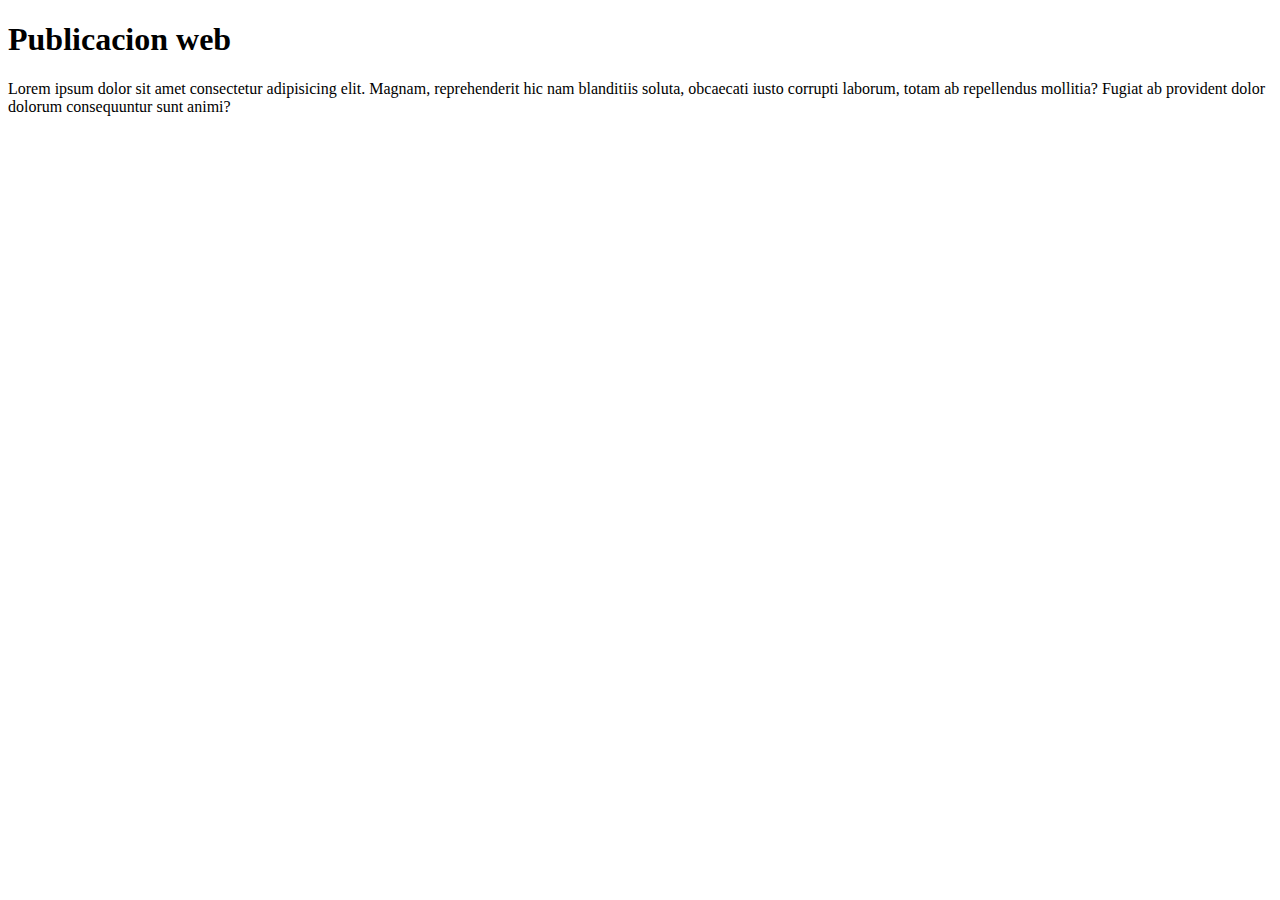
<file: index.html>
<!DOCTYPE html>
<html lang="en">
<head>
    <meta charset="UTF-8">
    <meta name="viewport" content="width=device-width, initial-scale=1.0">
    <title>Publicacion web</title>
</head>
<body>
    <div>
     <h1>Publicacion web</h1>
     <p>Lorem ipsum dolor sit amet consectetur adipisicing elit. Magnam, reprehenderit hic nam blanditiis soluta, obcaecati iusto corrupti laborum, totam ab repellendus mollitia? Fugiat ab provident dolor dolorum consequuntur sunt animi?</p>
    </div>
</body>
</html>
</file>
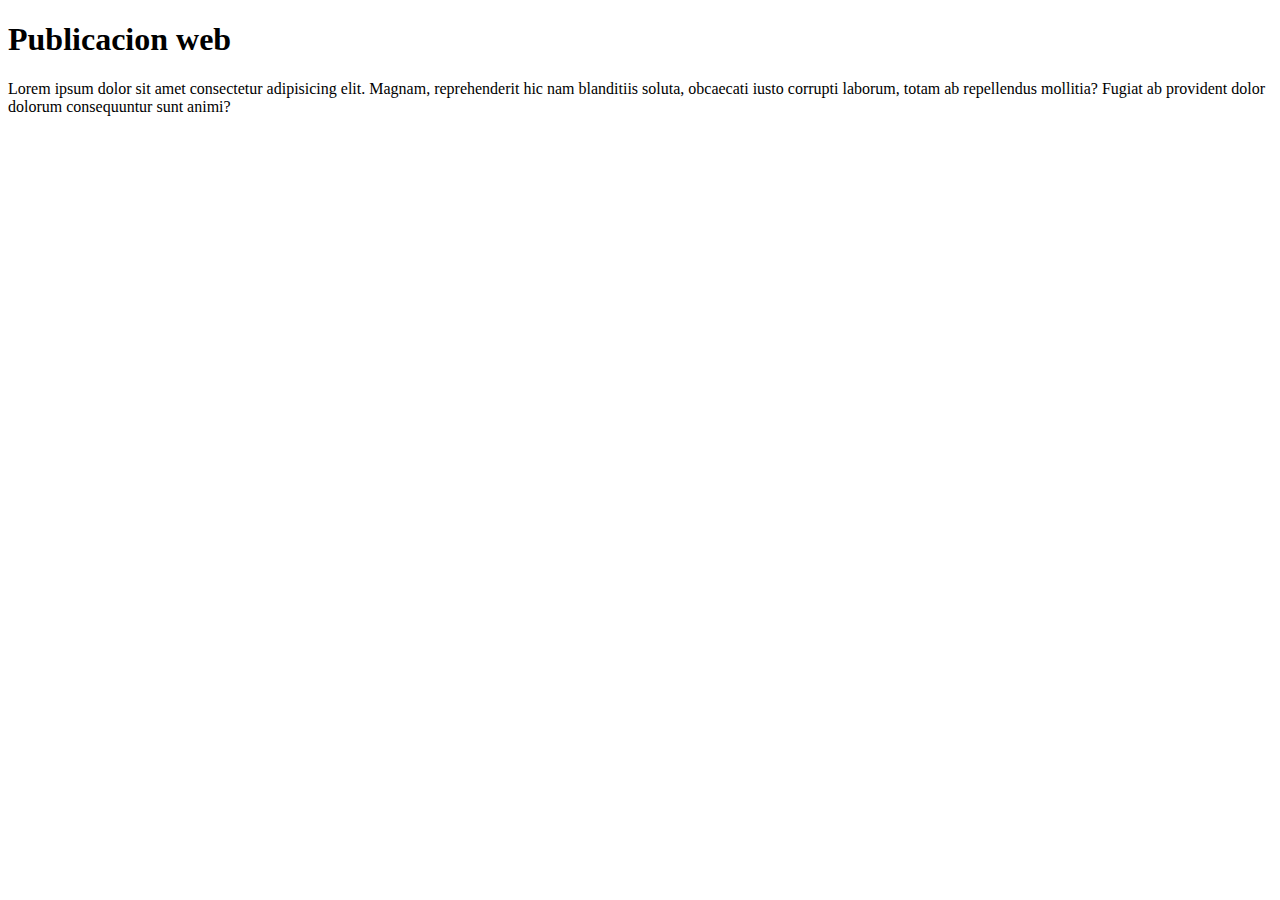
<file: miweb/nosotros.html>
<!DOCTYPE html>
<html lang="en">
<head>
    <meta charset="UTF-8">
    <meta name="viewport" content="width=device-width, initial-scale=1.0">
    <title>Publicacion web</title>
</head>
<body>
    <div>
     <h1>Publicacion web</h1>
     <p>Lorem ipsum dolor sit amet consectetur adipisicing elit. Magnam, reprehenderit hic nam blanditiis soluta, obcaecati iusto corrupti laborum, totam ab repellendus mollitia? Fugiat ab provident dolor dolorum consequuntur sunt animi?</p>
    </div>
</body>
</html>
</file>
